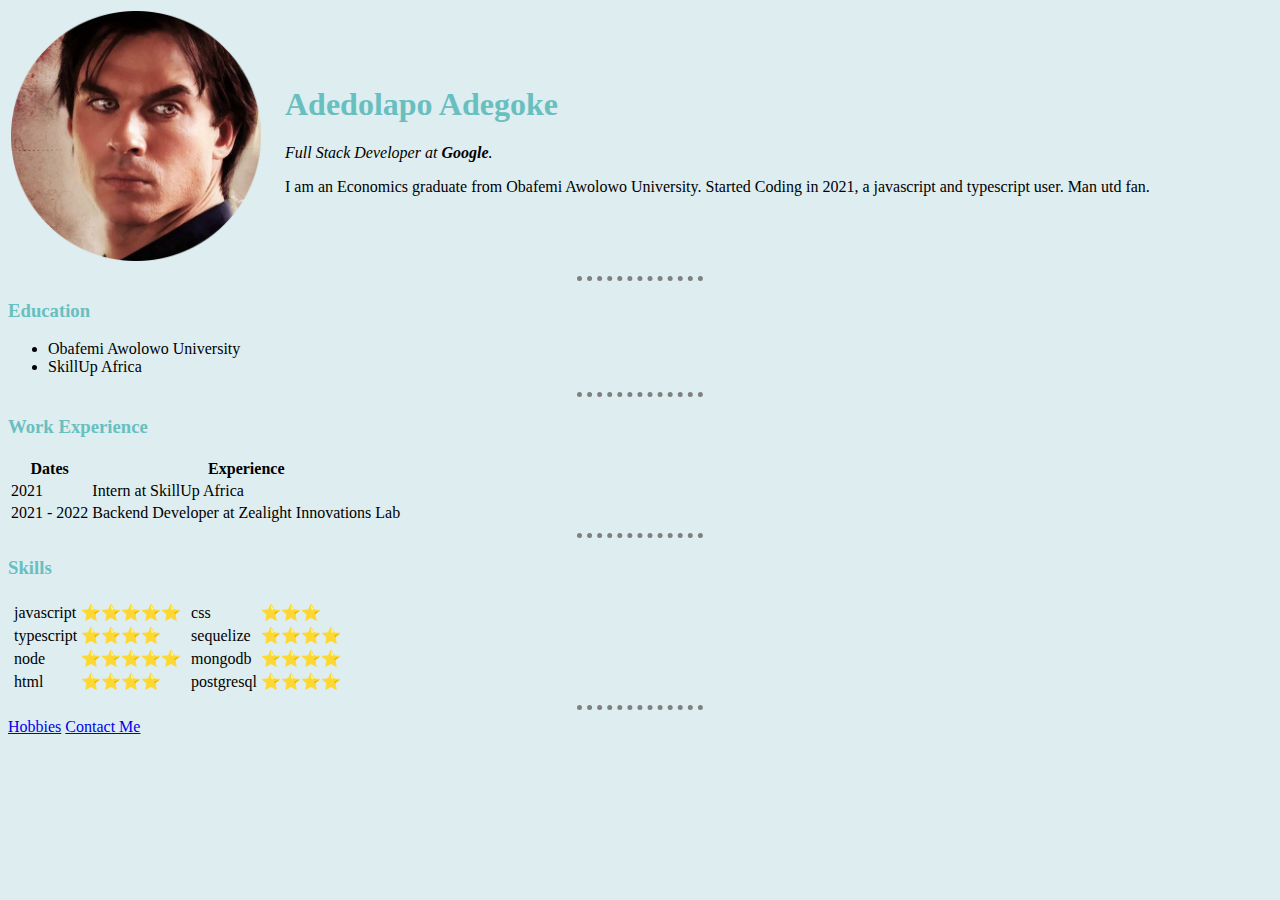
<file: index.html>
<!DOCTYPE html>
<html lang="en">
<head>
  <meta charset="UTF-8">
  <meta http-equiv="X-UA-Compatible" content="IE=edge">
  <meta name="viewport" content="width=device-width, initial-scale=1.0">
  <title>Adedolapo's Personal Site</title>
  <link rel="stylesheet" href="css/styles.css">
</head>
<body>
  <table>
    <tr>
      <td><img src="images/damon-modified.png" alt="Damon"></td>
      <td>  
        <h1>Adedolapo Adegoke</h1>
        <p><em>Full Stack Developer at <strong>Google</strong>.</em></p>
        <p>I am an Economics graduate from Obafemi Awolowo University. Started Coding in 2021, a javascript and typescript user. Man utd fan.</p>
      </td>
    </tr>
  </table>

  <hr>

  <h3>Education</h3>
  <ul>
    <li>Obafemi Awolowo University</li>
    <li>SkillUp Africa</li>
  </ul>

  <hr>

  <h3>Work Experience</h3>
  <table>
    <thead>
      <tr>
        <th>Dates</th>
        <th>Experience</th>
      </tr>
    </thead>
    <tbody>
      <tr>
        <td>2021</td>
        <td>Intern at SkillUp Africa</td>
      </tr>
      <tr>
        <td>2021 - 2022</td>
        <td>Backend Developer at Zealight Innovations Lab</td>
      </tr>
    </tbody>
  </table>

  <hr>

  <h3>Skills</h3>
  <table>
    <tr>
      <td>
        <table>
          <tr>
            <td>javascript</td>
            <td>⭐️⭐️⭐️⭐️⭐️</td>
          </tr>
          <tr>
            <td>typescript</td>
            <td>⭐️⭐️⭐️⭐️</td>
          </tr>
          <tr>
            <td>node</td>
            <td>⭐️⭐️⭐️⭐️⭐️</td>
          </tr>
          <tr>
            <td>html</td>
            <td>⭐️⭐️⭐️⭐️</td>
          </tr>
        </table>
      </td>
      <td>
        <table>
          <tr>
            <td>css</td>
            <td>⭐️⭐️⭐️</td>
          </tr>
          <tr>
            <td>sequelize</td>
            <td>⭐️⭐️⭐️⭐️</td>
          </tr>
          <tr>
            <td>mongodb</td>
            <td>⭐️⭐️⭐️⭐️</td>
          </tr>
          <tr>
            <td>postgresql</td>
            <td>⭐️⭐️⭐️⭐️</td>
          </tr>
        </table>
      </td>
    </tr>
  </table>

  <hr>

  <div>
    <a href="hobbies.html">Hobbies</a>
    <a href="contact.html">Contact Me</a>
  </div>
</body>
</html>
</file>
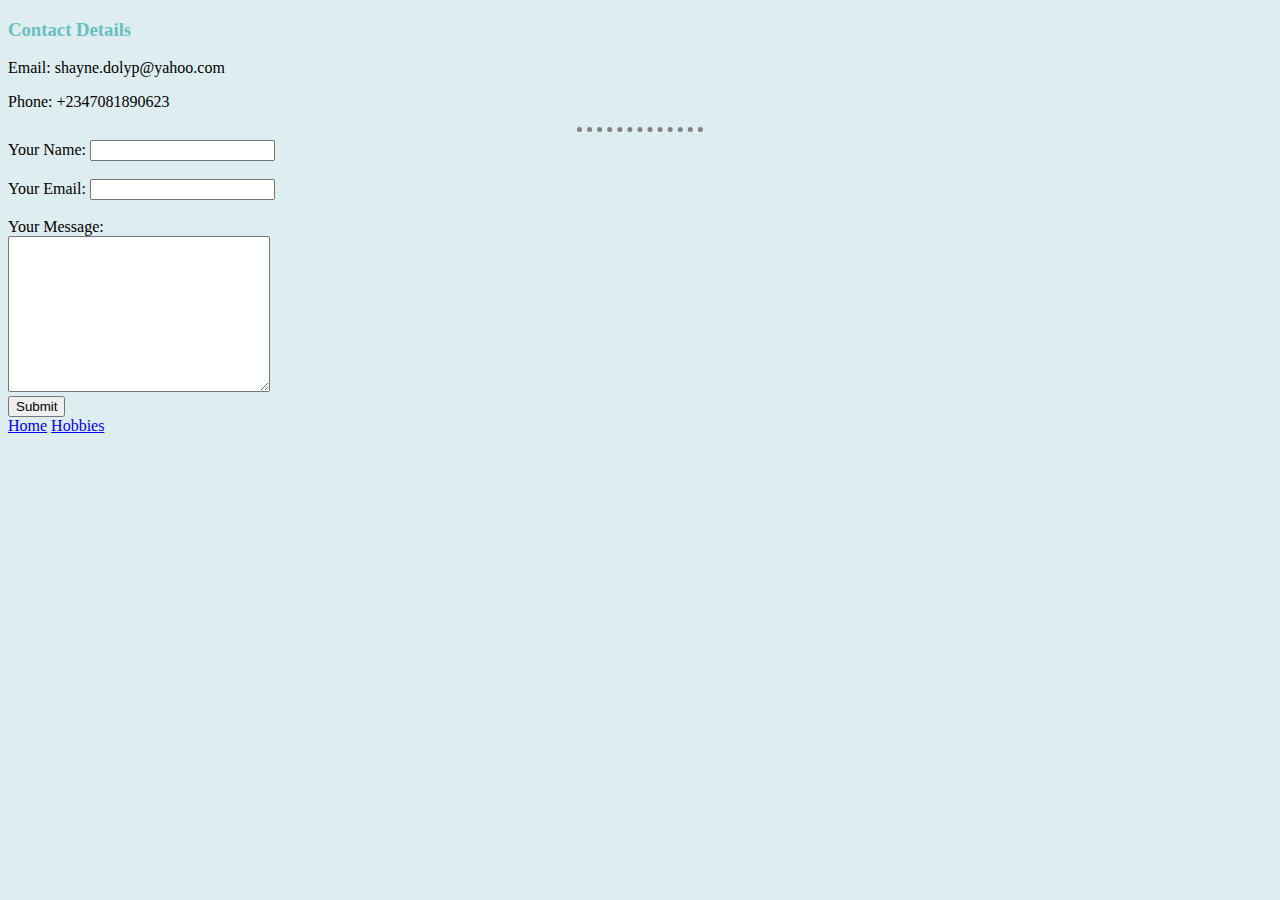
<file: contact.html>
<!DOCTYPE html>
<html lang="en">
<head>
  <meta charset="UTF-8">
  <meta http-equiv="X-UA-Compatible" content="IE=edge">
  <meta name="viewport" content="width=device-width, initial-scale=1.0">
  <title>Contact Me</title>
  <link rel="stylesheet" href="css/styles.css">
</head>
<body>
  <h3>Contact Details</h3>
  <p>Email: shayne.dolyp@yahoo.com</p>
  <p>Phone: +2347081890623</p>

  <hr>

  <form action="mailto:shayne.dolyp@yahoo.com" method="post" enctype="text/plain">
    <label for="yourName">Your Name: </label>
    <input type="text" name="yourName"> <br> <br>

    <label for="yourEmail">Your Email: </label>
    <input type="email" name="yourEmail"> <br> <br>

    <label for="yourMessage">Your Message: </label><br>
    <textarea name="yourMessage" id="" cols="30" rows="10"></textarea><br>

    <input type="submit">
  </form>

  <div>
    <a href="index.html">Home</a>
    <a href="hobbies.html">Hobbies</a>
  </div>
</body>
</html>
</file>
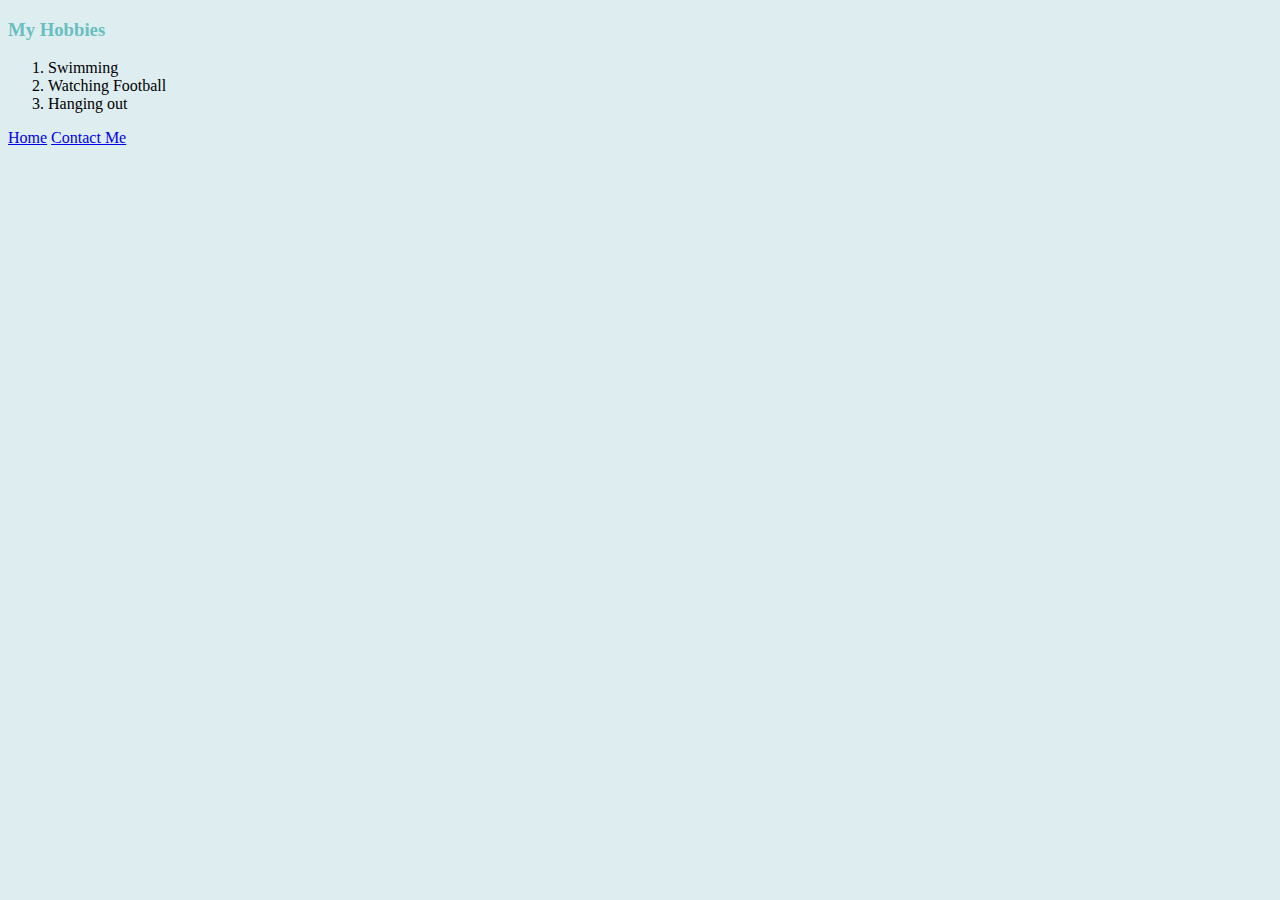
<file: hobbies.html>
<!DOCTYPE html>
<html lang="en">
<head>
  <meta charset="UTF-8">
  <meta http-equiv="X-UA-Compatible" content="IE=edge">
  <meta name="viewport" content="width=device-width, initial-scale=1.0">
  <title>My Hobbies</title>
  <link rel="stylesheet" href="css/styles.css">
</head>
<body>
  <h3>My Hobbies</h3>
  <ol>
    <li>Swimming</li>
    <li>Watching Football</li>
    <li>Hanging out</li>
  </ol>

  <div>
    <a href="index.html">Home</a>
    <a href="contact.html">Contact Me</a>
  </div>
</body>
</html>
</file>
<file: css/styles.css>
body {
  background-color: #DEEDF0;
}

hr {
  border-style: none;
  border-top-style: dotted;
  border-color: grey;
  border-width: 5px;
  width: 10%;
}

h1, h3 {
  color: #68bfbf;
}

img {
  width: 250px;
  padding-right: 20px;
}
</file>
